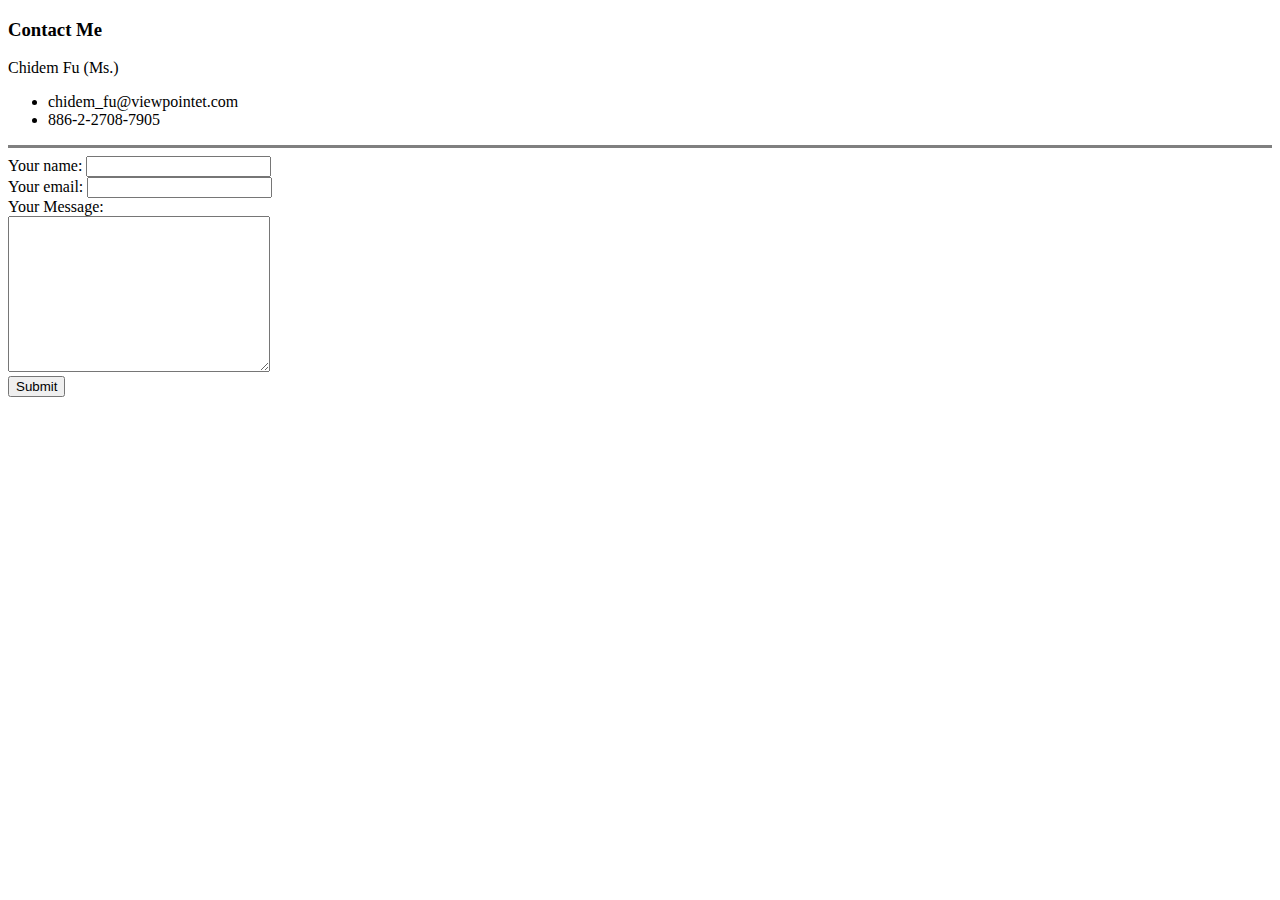
<file: contact me.html>
<!DOCTYPE html>
<html>
<head>
    <meta charset="UTF-8">
    <title>Contact</title>
</head>
<body>
<H3><strong>Contact Me</strong></H3>
<p>Chidem Fu (Ms.)</p> 
<ul>
    <li>chidem_fu@viewpointet.com</li>
    <li>886-2-2708-7905</li>
</ul>
    <hr size="3" noshade>
    <form action="mailto:chidem_fu@viewpointet.com" method="post" enctype="text/plain">
    <label>Your name:</label>
    <input type="text" name="Your name" value=""><br>
    <label>Your email:</label>
    <input type="email" name="Your email" value=""><br>
    <label>Your Message:</label><br>
    <textarea name="Your Message" rows="10" cols="30"> </textarea><br>
    <input type="submit" name="">
    </form>
</body>
</html>
</file>
